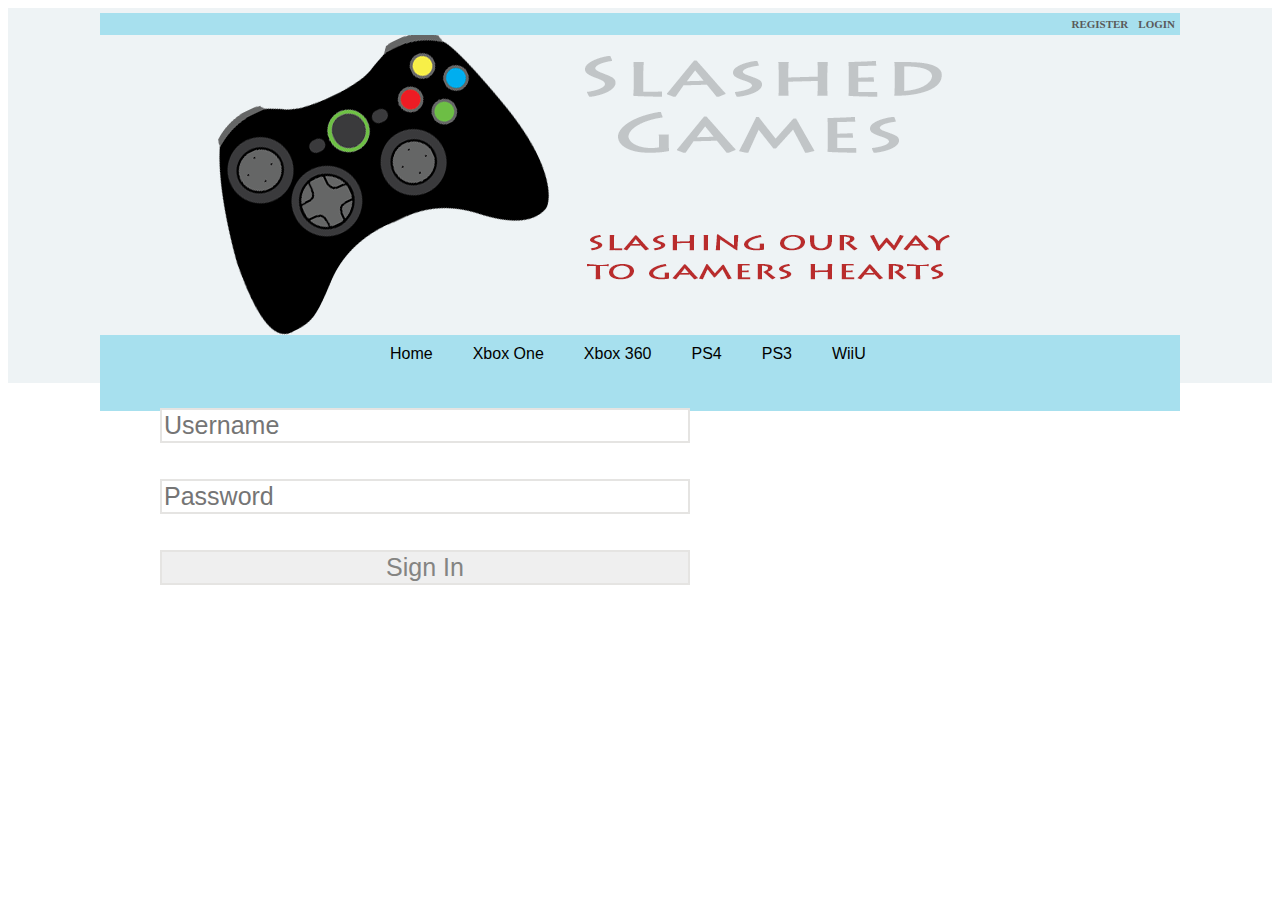
<file: login.html>
<html>

<head>
	<title> Slashed Games </title>
	<link rel="stylesheet" type="text/css" href="style.css" />
</head>	

<body>
	<div class="background">
		<div class="header">
		    <div class="nav">
		          <li><a href="login.php">Login</a></li>
		          <li><a href="register.php">Register</a></li>
		    </div>

		    	<img src="banner.png" alt="Slashed Games Banner" title="Slashed Games Banner" />  
			       <div class="navigationbar">
			      	<ul>
			     		<li><a href="index.html">Home</a></li>
			      		<li><a href="XboxOne.php">Xbox One</a></li>
			      		<li><a href="Xbox360.php">Xbox 360</a></li>
			      		<li><a href="PS4.php">PS4</a></li>
			      		<li><a href="PS3.php">PS3</a></li>  
                        		<li><a href="WiiU.php">WiiU</a></a></li>		
			       </div>	 

		<div class="container">

         <form method='post' action='index.php' width='100%'>
    
            <div class="mainform">
                <br>
                <input type='text' name="login_username" placeholder='Username'/>
                 <br>
                 <br>
                 <br>
                <input type='password' name="login_password" placeholder='Password' />
                 <br>
                 <br>
                 <br>
                <input type='submit'  name="login_submit"  value='Sign In' style= color:#848482; background-color:#F4F4F4 </>
             </div>
         </form>
       
		</div>
		</div>
	</div>


</body>

</html>
</file>
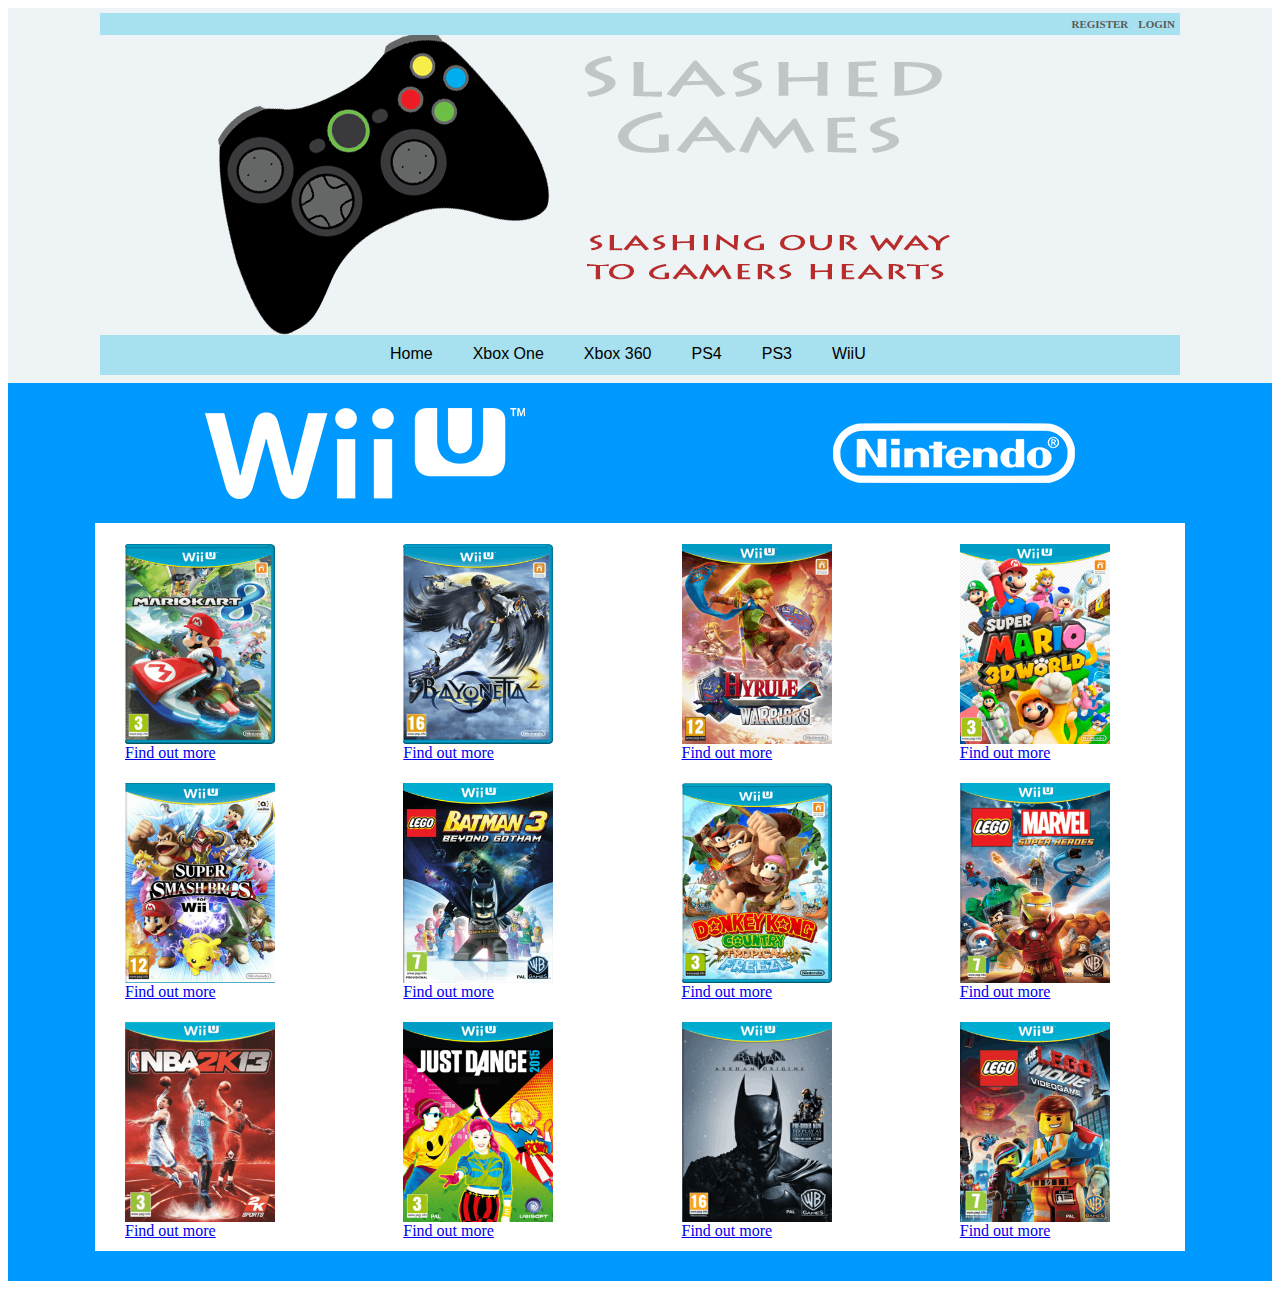
<file: WiiU.html>
<html>

<head>
	<title> Slashed Games XboxOne </title>
	<link rel="stylesheet" type="text/css" href="WiiUStyle.css" />
    <link rel="stylesheet" href="modalstyle.css">
</head>	

<body>
	<div class="background">
		<div class="header">
		    <div class="nav">
		          <li><a href="login.html">Login</a></li>
		          <li><a href="register.php">Register</a></li>
		    </div>

		    	<img src="banner.png" alt="Slashed Games Banner" title="Slashed Games Banner" >  
			       <div class="navigationbar">
			      	<ul>
			      		<li><a href="index.html">Home</a></li>
			      		<li><a href="XboxOne.html">Xbox One</a></li>
			      		<li><a href="">Xbox 360</a></li>
			      		<li><a href="PS4.html">PS4</a></li>
			      		<li><a href="ps3.html">PS3</a></li>  
                        <li><a href="WiiU.html">WiiU</a></a></li>
			       </div>	      
        </div>
    </div>       
        <div class="colour">
            <div class="logo" align="middle">
            <img src="WiiUGames/WiiULogo.png">
            </div>
            
        <div class="container1">
            
            <div class="section group">
	<div class="col span_1_of_4">
        <img src ="WiiUGames/WiiUMarioKart.png" height="200" width="150">
    <br>
        <a href="#" class="modalClick">Find out more</a>
        <div id="overlay"> 
    <div id="modal"> 
        <span class="close">X</span> 
        <h2 class="head">Mario Kart 8</h2>
        <img src ="WiiUGames/WiiUMarioKart.png" height="400" width="300" align="left">
        <p>Mario Kart is a Racing Game for the Family</p> 
    </div> 
</div>
	</div>
                
                
	<div class="col span_2_of_4">
        <img src="WiiUGames/WiiUbayonetta2.png" height="200" width="150">
	<br>
        <a href="#" class="modalClick1">Find out more</a>
        <div id="overlay1"> 
    <div id="modal1"> 
        <span class="close1">X</span> 
        <h2 class="head1">Bayonetta 2</h2>
        <img src ="WiiUGames/WiiUbayonetta2.png" height="400" width="300" align="left">
        <p>Bayonetta 2 is a button masher fighter</p> 
    </div> 
</div>
	</div>
                
                
	<div class="col span_3_of_4">
        <img src="WiiUGames/WiiUHyruleWarriors.png" height="200" width="150">
	<br>
        <a href="#" class="modalClick2">Find out more</a>
        <div id="overlay2"> 
    <div id="modal2"> 
        <span class="close2">X</span> 
        <h2 class="head2">Hyrule Warriors</h2>
        <img src ="WiiUGames/WiiUHyruleWarriors.png" height="400" width="300" align="left">
        <p>Hyrule Warriors is a button masher fighter game</p> 
    </div> 
</div>
	</div>
                
                
	<div class="col span_4_of_4">
        <img src="WiiUGames/WiiUSuperMarioWorld.png" height="200" width="150">
	<br>
        <a href="#" class="modalClick3">Find out more</a>
        <div id="overlay3"> 
    <div id="modal3"> 
        <span class="close3">X</span> 
        <h2 class="head3">Super Mario World</h2>
        <img src ="WiiUGames/WiiUSuperMarioWorld.png" height="400" width="300" align="left">
        <p>Super Mario World is a 3D Platformer</p> 
    </div> 
</div>
	</div>
                
                
                
            
        </div> 
            
        <div class="section group">
	<div class="col span_1_of_4">
        <img src ="WiiUGames/WiiUSuperSmashBros.png" height="200" width="150">
	<br>
        <a href="#" class="modalClick4">Find out more</a>
        <div id="overlay4"> 
    <div id="modal4"> 
        <span class="close4">X</span> 
        <h2 class="head4">Super Smash Bros</h2>
        <img src ="WiiUGames/WiiUSuperSmashBros.png" height="400" width="300" align="left">
        <p>Super Smash Bros is an Online Fighting Game</p> 
    </div> 
</div>
	</div>
            
            
	<div class="col span_2_of_4">
        <img src="WiiUGames/WiiUBatman.png" height="200" width="150">
	<br>
        <a href="#" class="modalClick5">Find out more</a>
        <div id="overlay5"> 
    <div id="modal5"> 
        <span class="close5">CLOSE</span> 
        <h2 class="head5">Lego Batman 3</h2>
        <img src ="WiiUGames/WiiUBatman.png" height="400" width="300" align="left">
        <p>Lego Batman is a Fun Game for Kids</p> 
    </div> 
</div>
	</div>
            
            
	<div class="col span_3_of_4">
        <img src="WiiUGames/WiiUDonkeyKong.png" height="200" width="150">
	<br>
        <a href="#" class="modalClick6">Find out more</a>
        <div id="overlay6"> 
    <div id="modal6"> 
        <span class="close6">CLOSE</span> 
        <h2 class="head6">Donley Kong</h2>
        <img src ="WiiUGames/WiiUDonkeyKong.png" height="400" width="300" align="left">
        <p>Donkey Kong is a Platformer Game</p> 
    </div> 
</div>
	</div>
            
            
	<div class="col span_4_of_4">
        <img src="WiiUGames/WiiULegoMarvelHeros.png" height="200" width="150">
	<br>
        <a href="#" class="modalClick">Find out more</a>
        <div id="overlay7"> 
    <div id="modal7"> 
        <span class="close7">X</span> 
        <h2 class="head7">Lego Marvel Heros</h2>
        <img src ="WiiUGames/WiiULegoMarvelHeros.png" height="400" width="300" align="left">
        <p>Lego Marvel Heros is a Lego RPG, where the player gets to play as his favourite characters</p> 
    </div> 
</div>
	</div>
            
            
                
            
        </div>
        
        <div class="section group">
	<div class="col span_1_of_4">
        <img src ="WiiUGames/WiiUNBA.png" height="200" width="150">
	<br>
        <a href="#" class="modalClick8">Find out more</a>
        <div id="overlay8"> 
    <div id="modal8"> 
        <span class="close8">X</span> 
        <h2 class="head8">NBA 2k15</h2>
        <img src ="WiiUGames/WiiUNBA.png" height="400" width="300" align="left">
        <p>NBA 2K15 is a Basketball Game</p> 
    </div> 
</div>
	</div>
            
            
	<div class="col span_2_of_4">
        <img src="WiiUGames/WiiUJustDance.png"s height="200" width="150">
	<br>
        <a href="#" class="modalClick9">Find out more</a>
        <div id="overlay9"> 
    <div id="modal9"> 
        <span class="close9">X</span> 
        <h2 class="head9">Just Dance</h2>
        <img src ="WiiUGames/WiiUJustDance.png" height="400" width="300" align="left">
        <p>Just Dance is a Dancing Game for the Player to Play with Friends</p> 
    </div> 
</div>
	</div>
            
            
	<div class="col span_3_of_4">
        <img src="WiiUGames/WiiUBatmanArkhamOrigins.png" height="200" width="150">
	<br>
        <a href="#" class="modalClick10">Find out more</a>
        <div id="overlay10"> 
    <div id="modal10"> 
        <span class="close10">X</span> 
        <h2 class="head10">Batman Arkham Origins</h2>
        <img src ="WiiUGames/WiiUBatmanArkhamOrigins.png" height="400" width="300" align="left">
        <p>Batman Arkham Origins is an Open World RPG where the player gets the play as Batman</p> 
    </div> 
</div>
	</div>
            
            
	<div class="col span_4_of_4">
        <img src="WiiUGames/WiiULegoMovieTheGame.png" height="200" width="150">
	<br>
        <a href="#" class="modalClick10">Find out more</a>
        <div id="overlay10"> 
    <div id="modal10"> 
        <span class="close10">X</span> 
        <h2 class="head1">Lego Move The Game</h2>
        <img src ="WiiUGames/WiiULegoMovieTheGame.png" height="400" width="300" align="left">
        <p>Lego Movie The Game is a Game based on the Movie</p> 
    </div> 
</div>
	</div>
                
            
        </div>    
        
	</div>
        </div>   
    
    <script src="jQuery.js"></script> 
    <script src="script.js"></script>
</body>
</html>
</file>
<file: style.css>
.background {
	width:100%;
	height:370px;
	background-color: #eef3f5;
	padding-top:5px;

}

.header {
  width: 1080px;
  height: auto;
  margin: 0 auto;
  background: #a7e0ee;
}

.nav a {
  color: #5a5a5a;
  font-size: 11px;
  font-weight: bold;
  padding: 5px;
  text-transform: uppercase;
  float: right;
  text-decoration: none;
}

.nav li {
  display: inline;

}


.navigationbar {

  height:40px;
  background: #a7e0ee;

}



.navigationbar ul {

  position: relative;
  margin: 0;
  padding: 0;

}

.navigationbar ul li {
  list-style: none;
}

.navigationbar ul a {
  text-decoration: none;
  display: block;
  position: relative;
  float: left;
  right:-25%;
  padding: 10px 20px;
  color: black;
  font-family: Trebuchet, sans-serif;

}

.container
{
    width: 1060px;
    height: auto;
    margin: 0 auto;
    padding-top: 10px;
    padding-bottom: 10px;
    
}
.containeroffers
{
    margin-top: 20px;
    margin-left: 200px;
    padding-bottom: 100px;
}


.logo
{
    background-color: green;
    width: 100%;
    
}

.colour{
    background-color: green;
    padding-bottom: 10px;
}

.mainform
{
    width: 100%;
    padding-left: 50px;
    float: left;
    padding-top: 5px;
    padding-bottom: 1px;
}




input
{
    border-style: solid;
    border-width: 3%;
    font-size: 25px;
    width: 50%;
    color: #848482;
    border-style: solid;
    border-color: #E5E4E2;
}
</file>
<file: WiiUStyle.css>
.background {
	width:100%;
	height:370px;
	background-color: #eef3f5;
	padding-top:5px;

}

.header {
  width: 1080px;
  height: auto;
  margin: 0 auto;
  background: #a7e0ee;
}

.nav a {
  color: #5a5a5a;
  font-size: 11px;
  font-weight: bold;
  padding: 5px;
  text-transform: uppercase;
  float: right;
  text-decoration: none;
}

.nav li {
  display: inline;

}


.navigationbar {

  height:40px;
  background: #a7e0ee;

}



.navigationbar ul {

  position: relative;
  margin: 0;
  padding: 0;

}

.navigationbar ul li {
  list-style: none;
}

.navigationbar ul a {
  text-decoration: none;
  display: block;
  position: relative;
  float: left;
  right:-25%;
  padding: 10px 20px;
  color: black;
  font-family: Trebuchet, sans-serif;

}

.navigationbar ul li a:hover {
  color: white;
}

.container1
{
    width: 1060px;
    height :auto;
    margin: 0 auto;
    padding-top: 10px;
    padding-left: 30px;
    background-color: white; 
    
    
}

.logo
{
    background-color: #0099FF;
    width: 100%;
    
}

.colour{
    background-color: #0099FF;
    padding-bottom: 30px
}

.mainform
{
    width: 100%;
    padding-left: 50px;
    float: left;
    padding-top: 5px;
    padding-bottom: 1px;
}




input
{
    border-style: solid;
    border-width: 3%;
    font-size: 25px;
    width: 50%;
    color: #848482;
    border-style: solid;
    border-color: #E5E4E2;
}

//

/*  SECTIONS  */
.section {
	clear: both;
	padding: 0px;
	margin: 0px;
    
}

/*  COLUMN SETUP  */
.col {
	display: block;
	float:left;
	margin: 1% 0 1% 5.0%;
}
.col:first-child { margin-left: 0; }

/*  GROUPING  */
.group:before,
.group:after { content:""; display:table; }
.group:after { clear:both;}
.group { zoom:1; /* For IE 6/7 */ }

/*  GRID OF FOUR  */
.span_4_of_4 {
	width: 21.25%;
    
}
.span_3_of_4 {
	width: 21.25%;
}
.span_2_of_4 {
	width: 21.25%;
}
.span_1_of_4 {
	width: 21.25%;
}

/*  GO FULL WIDTH BELOW 480 PIXELS */
@media only screen and (max-width: 480px) {
	.col {  margin: 1% 0 1% 0%; }
	.span_1_of_4, .span_2_of_4, .span_3_of_4, .span_4_of_4 { width: 100%; }
}
</file>
<file: modalstyle.css>
#overlay {
   width: 100%;
   height: 1325px;
   background: rgba(0,0,0,.5);
   position: absolute;
   top: 0;
   left: 0;
   z-index: 10;
   display: none;
}

#overlay1 {
   width: 100%;
   height: 1325px;
   background: rgba(0,0,0,.5);
   position: absolute;
   top: 0;
   left: 0;
   z-index: 10;
   display: none;
}

#overlay2 {
   width: 100%;
   height: 1325px;
   background: rgba(0,0,0,.5);
   position: absolute;
   top: 0;
   left: 0;
   z-index: 10;
   display: none;
}

#overlay3 {
   width: 100%;
   height: 1325px;
   background: rgba(0,0,0,.5);
   position: absolute;
   top: 0;
   left: 0;
   z-index: 10;
   display: none;
}

#overlay4 {
   width: 100%;
   height: 1325px;
   background: rgba(0,0,0,.5);
   position: absolute;
   top: 0;
   left: 0;
   z-index: 10;
   display: none;
}

#overlay5 {
   width: 100%;
   height: 1325px;
   background: rgba(0,0,0,.5);
   position: absolute;
   top: 0;
   left: 0;
   z-index: 10;
   display: none;
}

#overlay6 {
   width: 100%;
   height: 1325px;
   background: rgba(0,0,0,.5);
   position: absolute;
   top: 0;
   left: 0;
   z-index: 10;
   display: none;
}

#overlay7 {
   width: 100%;
   height: 1325px;
   background: rgba(0,0,0,.5);
   position: absolute;
   top: 0;
   left: 0;
   z-index: 10;
   display: none;
}

#overlay8 {
   width: 100%;
   height: 1325px;
   background: rgba(0,0,0,.5);
   position: absolute;
   top: 0;
   left: 0;
   z-index: 10;
   display: none;
}

#overlay9 {
   width: 100%;
   height: 1325px;
   background: rgba(0,0,0,.5);
   position: absolute;
   top: 0;
   left: 0;
   z-index: 10;
   display: none;
}

#overlay10 {
   width: 100%;
   height: 1325px;
   background: rgba(0,0,0,.5);
   position: absolute;
   top: 0;
   left: 0;
   z-index: 10;
   display: none;
}

#overlay11 {
   width: 100%;
   height: 1325px;
   background: rgba(0,0,0,.5);
   position: absolute;
   top: 0;
   left: 0;
   z-index: 10;
   display: none;
}


#modal {
   width: 400px;
   background: #fff;
   box-shadow: 0 0 10px #000;
   border-radius: 10px;
   overflow: hidden;
   position: relative;
   top: 50%;
   left: 50%;
   margin-top: -200px;
   margin-left: -200px;
   z-index: 11;
   display: none;

}

#modal1 {
   width: 400px;
   background: #fff;
   box-shadow: 0 0 10px #000;
   border-radius: 10px;
   overflow: hidden;
   position: relative;
   top: 50%;
   left: 50%;
   margin-top: -200px;
   margin-left: -200px;
   z-index: 11;
   display: none;

}

#modal2 {
   width: 400px;
   background: #fff;
   box-shadow: 0 0 10px #000;
   border-radius: 10px;
   overflow: hidden;
   position: relative;
   top: 50%;
   left: 50%;
   margin-top: -200px;
   margin-left: -200px;
   z-index: 11;
   display: none;

}

#modal3 {
   width: 400px;
   background: #fff;
   box-shadow: 0 0 10px #000;
   border-radius: 10px;
   overflow: hidden;
   position: relative;
   top: 50%;
   left: 50%;
   margin-top: -200px;
   margin-left: -200px;
   z-index: 11;
   display: none;

}

#modal4 {
   width: 400px;
   background: #fff;
   box-shadow: 0 0 10px #000;
   border-radius: 10px;
   overflow: hidden;
   position: relative;
   top: 50%;
   left: 50%;
   margin-top: -200px;
   margin-left: -200px;
   z-index: 11;
   display: none;

}

#modal5 {
   width: 400px;
   background: #fff;
   box-shadow: 0 0 10px #000;
   border-radius: 10px;
   overflow: hidden;
   position: relative;
   top: 50%;
   left: 50%;
   margin-top: -200px;
   margin-left: -200px;
   z-index: 11;
   display: none;

}

#modal6 {
   width: 400px;
   background: #fff;
   box-shadow: 0 0 10px #000;
   border-radius: 10px;
   overflow: hidden;
   position: relative;
   top: 50%;
   left: 50%;
   margin-top: -200px;
   margin-left: -200px;
   z-index: 11;
   display: none;

}

#modal7 {
   width: 400px;
   background: #fff;
   box-shadow: 0 0 10px #000;
   border-radius: 10px;
   overflow: hidden;
   position: relative;
   top: 50%;
   left: 50%;
   margin-top: -200px;
   margin-left: -200px;
   z-index: 11;
   display: none;

}

#modal8 {
   width: 400px;
   background: #fff;
   box-shadow: 0 0 10px #000;
   border-radius: 10px;
   overflow: hidden;
   position: relative;
   top: 50%;
   left: 50%;
   margin-top: -200px;
   margin-left: -200px;
   z-index: 11;
   display: none;

}

#modal9 {
   width: 400px;
   background: #fff;
   box-shadow: 0 0 10px #000;
   border-radius: 10px;
   overflow: hidden;
   position: relative;
   top: 50%;
   left: 50%;
   margin-top: -200px;
   margin-left: -200px;
   z-index: 11;
   display: none;

}

#modal10 {
   width: 400px;
   background: #fff;
   box-shadow: 0 0 10px #000;
   border-radius: 10px;
   overflow: hidden;
   position: relative;
   top: 50%;
   left: 50%;
   margin-top: -200px;
   margin-left: -200px;
   z-index: 11;
   display: none;

}

#modal11 {
   width: 400px;
   background: #fff;
   box-shadow: 0 0 10px #000;
   border-radius: 10px;
   overflow: hidden;
   position: relative;
   top: 50%;
   left: 50%;
   margin-top: -200px;
   margin-left: -200px;
   z-index: 11;
   display: none;

}

#modal .head {
   background: #eee;
   padding: 10px;
}
#modal p {
   margin: 15px;
}
#modal .close {
   position: absolute;
   right: 5px;
   top: 5px;
   font-size: 16px;
   font-weight: bold;
   background: #ddd;
   padding: 5px 10px;
   border: 1px solid #ccc;
   cursor: pointer;
}

#modal .head2 {
   background: #eee;
   padding: 10px;
}
#modal p2 {
   margin: 15px;
}
#modal .close2 {
   position: absolute;
   right: 5px;
   top: 5px;
   font-size: 16px;
   font-weight: bold;
   background: #ddd;
   padding: 5px 10px;
   border: 1px solid #ccc;
   cursor: pointer;
}

#modal .head3 {
   background: #eee;
   padding: 10px;
}
#modal p3 {
   margin: 15px;
}
#modal .close3 {
   position: absolute;
   right: 5px;
   top: 5px;
   font-size: 16px;
   font-weight: bold;
   background: #ddd;
   padding: 5px 10px;
   border: 1px solid #ccc;
   cursor: pointer;
}

#modal .head3 {
   background: #eee;
   padding: 10px;
}
#modal p3 {
   margin: 15px;
}
#modal .close3 {
   position: absolute;
   right: 5px;
   top: 5px;
   font-size: 16px;
   font-weight: bold;
   background: #ddd;
   padding: 5px 10px;
   border: 1px solid #ccc;
   cursor: pointer;
}

#modal .head4 {
   background: #eee;
   padding: 10px;
}
#modal p4 {
   margin: 15px;
}
#modal .close4 {
   position: absolute;
   right: 5px;
   top: 5px;
   font-size: 16px;
   font-weight: bold;
   background: #ddd;
   padding: 5px 10px;
   border: 1px solid #ccc;
   cursor: pointer;
}

#modal .head5 {
   background: #eee;
   padding: 10px;
}
#modal p5 {
   margin: 15px;
}
#modal .close5 {
   position: absolute;
   right: 5px;
   top: 5px;
   font-size: 16px;
   font-weight: bold;
   background: #ddd;
   padding: 5px 10px;
   border: 1px solid #ccc;
   cursor: pointer;
}

#modal .head6 {
   background: #eee;
   padding: 10px;
}
#modal p6 {
   margin: 15px;
}
#modal .close6 {
   position: absolute;
   right: 5px;
   top: 5px;
   font-size: 16px;
   font-weight: bold;
   background: #ddd;
   padding: 5px 10px;
   border: 1px solid #ccc;
   cursor: pointer;
}

#modal .head7 {
   background: #eee;
   padding: 10px;
}
#modal p7 {
   margin: 15px;
}
#modal .close7 {
   position: absolute;
   right: 5px;
   top: 5px;
   font-size: 16px;
   font-weight: bold;
   background: #ddd;
   padding: 5px 10px;
   border: 1px solid #ccc;
   cursor: pointer;
}

#modal .head8 {
   background: #eee;
   padding: 10px;
}
#modal p8 {
   margin: 15px;
}
#modal .close8 {
   position: absolute;
   right: 5px;
   top: 5px;
   font-size: 16px;
   font-weight: bold;
   background: #ddd;
   padding: 5px 10px;
   border: 1px solid #ccc;
   cursor: pointer;
}

#modal .head9 {
   background: #eee;
   padding: 10px;
}
#modal p9 {
   margin: 15px;
}
#modal .close9 {
   position: absolute;
   right: 5px;
   top: 5px;
   font-size: 16px;
   font-weight: bold;
   background: #ddd;
   padding: 5px 10px;
   border: 1px solid #ccc;
   cursor: pointer;
}

#modal .head10 {
   background: #eee;
   padding: 10px;
}
#modal p10 {
   margin: 15px;
}
#modal .close10 {
   position: absolute;
   right: 5px;
   top: 5px;
   font-size: 16px;
   font-weight: bold;
   background: #ddd;
   padding: 5px 10px;
   border: 1px solid #ccc;
   cursor: pointer;
}

#modal .head11 {
   background: #eee;
   padding: 10px;
}
#modal p11 {
   margin: 15px;
}
#modal .close11 {
   position: absolute;
   right: 5px;
   top: 5px;
   font-size: 16px;
   font-weight: bold;
   background: #ddd;
   padding: 5px 10px;
   border: 1px solid #ccc;
   cursor: pointer;
}
</file>
